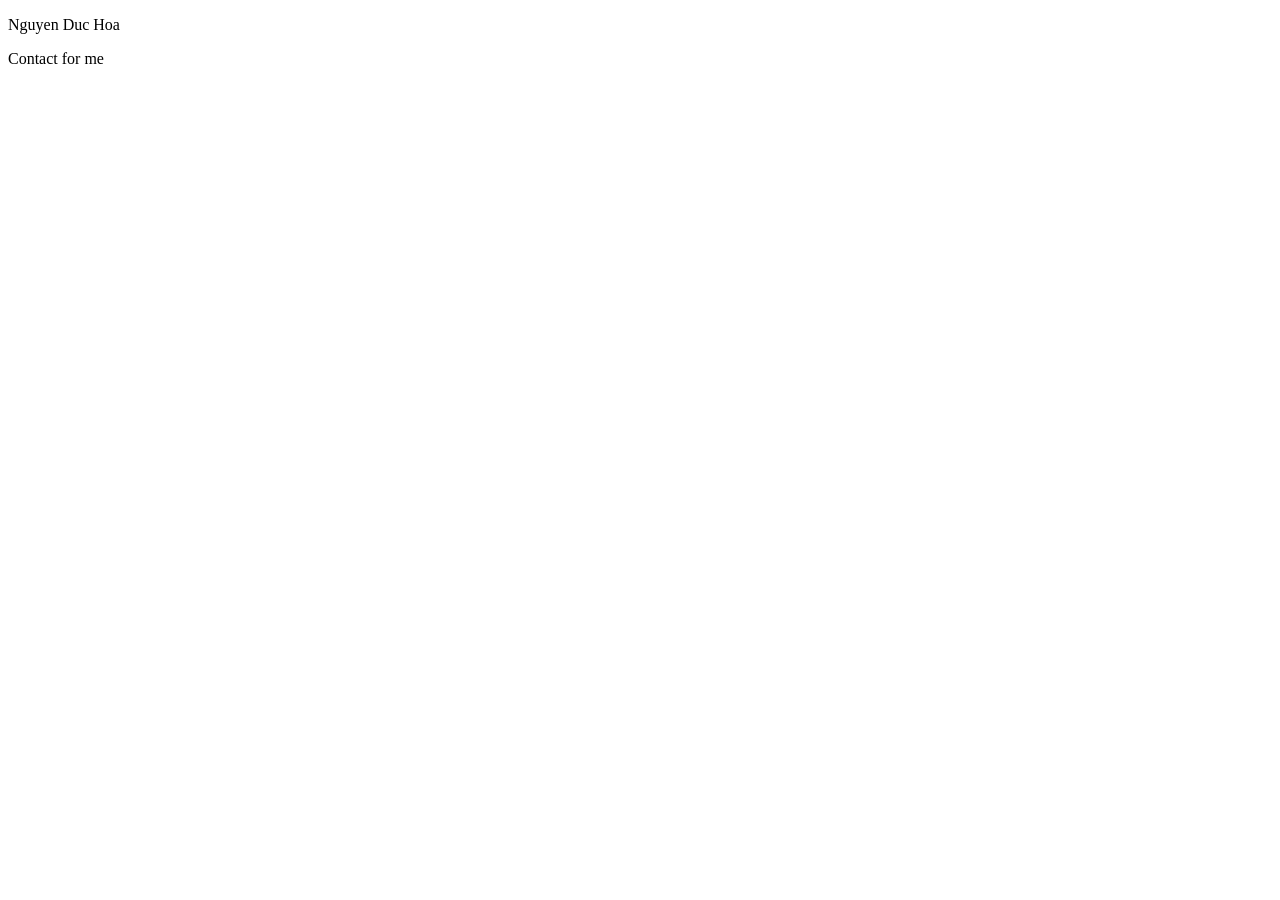
<file: main.html>
<!DOCTYPE html>
<html lang="en">
<head>
    <meta charset="UTF-8">
    <meta http-equiv="X-UA-Compatible" content="IE=edge">
    <meta name="viewport" content="width=device-width, initial-scale=1.0">
    <title>Document</title>
</head>
<body>
    <p>Nguyen Duc Hoa</p>
    <p>Contact for me</p>
</body>
</html>
</file>
